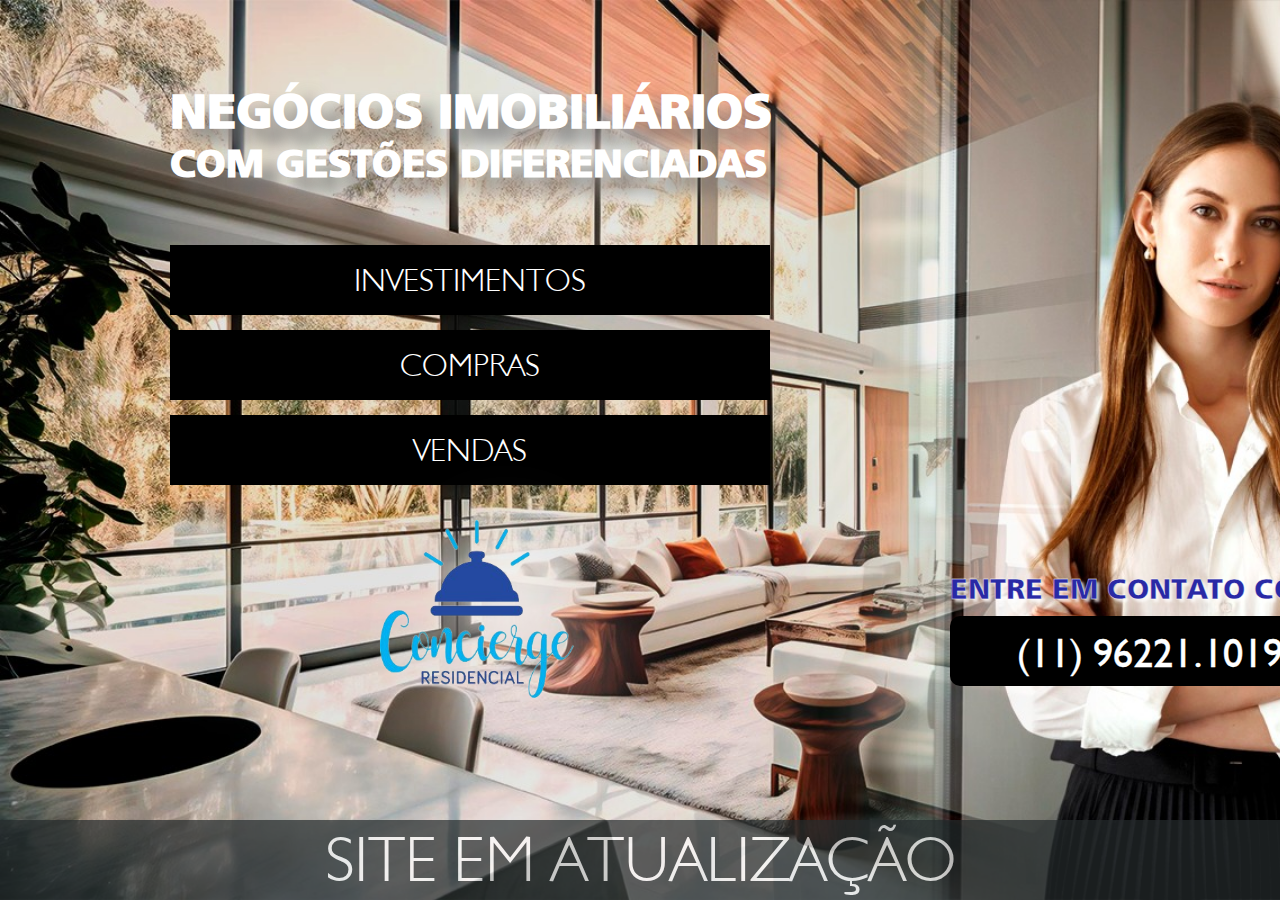
<file: index.html>
<!DOCTYPE html>
<html lang="pt-br">
<head>
    <meta charset="UTF-8">
    <meta name="viewport" content="width=device-width, initial-scale=1.0">
    <link rel="stylesheet" type="text/css" href="style.css">
    <title>Concierge Residencial</title>
</head>

<body>
    <section class="container">
        <div class="container-bg">
        <div id="rodape">SITE EM ATUALIZAÇÃO</div> 
        <div class="content">
            <div class="titulo-content">
                <div class="h3">NEGÓCIOS IMOBILIÁRIOS</div>
                <div class="h4">COM GESTÕES DIFERENCIADAS</div>
            <!-- </div> -->
            <br>
            
            <!-- <div class="button-container"> -->
                <button class="botoes">INVESTIMENTOS</button> 
                <button class="botoes">COMPRAS</button> 
                <button class="botoes">VENDAS</button> 
            </div>

            <div class="grid">
                <div id="logo">
                    <img src="./img/logo.imobilia.png" alt="Logotipo da Empresa">
                </div>
                <div class="contato">
                    <div class="contact">ENTRE EM CONTATO CONOSCO</div>
                    <button id="whats"><a href="https://wa.me/5511962211019" target="_blank">(11) 96221.1019 </a>
                        <img class="icone-whats" src="./img/whats.svg" alt="ícone do WhatsApp">
                    </button>                        
                </div>
            </div>
            
        </div>
        </div>
    </section>
     
    
   
    
</body>
    

</html>
</file>
<file: style.css>
*{
  padding: 0;
  margin: 0;
  border: 0;
}

:root{
  --cor1: #2D727C;
  --cor2:#5FA2AC;
  --cor3:#62DFAB;
  --cor4:#252B2C;
  --cor5:#ffff;
}

@font-face {
  font-family: 'Humanist777';
  src: url(/tipografia/Humanist\ 777\ Black\ BT.ttf)format('opentype');
}

@font-face {
  font-family: 'Humanisti521BT';
  src: url(/tipografia/Humanist521BT.ttf)format('opentype');
}

@font-face {
  font-family: 'Humanisti521LBT';
  src: url(/tipografia/Humanist521LightBT.ttf)format('opentype');
}

:root{
  --font-black: "Humanist777";
  --font-bt: "Humanisti521BT";
  --font-lbt:"Humanisti521LBT";  
}

.container {
  height: 100vh;
  display: flex;
  flex-direction: column;
}


.container-bg::before{
  content: "";
  position: absolute;
  inset: 0;
  background-image: url(./img/fundo.jpg) ;
  background-size: cover;
  z-index: -1;
}

.content {
  margin-top: 80px;
  padding-left: 170px;
  width: 650px;
  height: 70px;
} 


.titulo-content  {
  color: var(--cor5);
  font-size: 3rem;
  font-family: var(--font-black) ; 
  text-shadow: 15px 15px 15px rgba(102, 101, 101, 0.74);

}

.h3{
  font-size: 100%;
  font-weight: bold;
}

.h4{
  font-size: 80%;
  font-weight: bolder ;
  
}

.button-container {
  padding: 20px;
  text-align: center;
} 


.botoes {
  padding-top: 15px ;
  margin-bottom: 15px;
  background-color: black;
  cursor: pointer;
  display: grid;
  width: 600px;
  height: 70px;
  font-family: var(--font-lbt);
  color:var(--cor5);
  font-size: 2rem;
  text-align: center;
}

.grid{
  display: flex;
  padding-left: 130px; 
  
}

#logo img{
  width: 130%;
  height: 70%;
  margin: 70px;
  display: grid;
  margin-top: 20px;
  margin-left: 80px;
  filter: drop-shadow(30px 0 30px #ffffff);

}

.contato{
  font-family: var(--font-black);
  color:rgb(41, 41, 165);  
  text-shadow: 0.1em 0.1em 0.1em rgba(255, 255, 255, 0.74) ;
  margin-top: 70px;
  margin-left: 500px;
  font-size: 1.8rem;
  -webkit-text-stroke: 0.3px #ffffff;
  
}

.contact{
  width: 450px;
  height: auto;
  padding-bottom: 10px;
  
}

#whats {
  border-radius: 10px;
  background-color: black;
  font-family: var(--font-bt);
  color:var(--cor5);
  font-weight:lighter; 
  width: 450px;
  height: 70px; 
}

#whats a {
  color:var(--cor5);
  text-decoration: none;
  font-size: 2.5rem;
}

.icone-whats{
  width: 40px;
  height: 40px;
  text-align: end;
}

#rodape{
  width: 100%;
  height: 80px;
  text-align: center;
  align-items: center;
  background-color: var(--cor4);
  color: var(--cor5);
  opacity: 0.7;
  font-size: 4rem;
  font-family: var(--font-lbt);
  position: absolute;
  bottom: 0;
}

/*celular */
@media (min-width: 350px) and (max-width: 850px) {
  .container {
    display: flex;
    width: 100%;
    padding: 0; /* Adicione margens para espaço extra */
    /* background-position: -550px;
    background-color:#252B2C; */

  }

  .container-bg::before{
    content: "";
    background-image: url(./img/fundo.jpg) ;
    background-position-x: -550px ;
    background-size: cover;
    
  }

  .content {
    width: 90%;
    margin-top: 20px;
    padding: 20px;
  }

  .titulo-content {
    font-size: 3rem;
    align-items: center;
  }

  .h3{
    font-size: 100%;
    font-weight: bold;
  }
  
  .h4{
    font-size: 90%;
    font-weight: bolder ;
    
  }
  .botoes {
    width: 60%;
    height: 90%;
    font-size: 1.4rem;
    align-items: center;
  }

  .grid {
    display: block;
    flex-direction: column;
    justify-content: center;
    padding: 0;
  }

  #logo img {
    width: 45%; /* Faça a imagem preencher a largura */
    height: 40%;
    margin: 0;
    padding: 0; /* Margem superior e inferior */
    margin-top: 50px;
    justify-content: center;
    margin-left: 80px;
  }

  .contato {
    margin-left: 0;
    margin-top: 0;
    font-size: 1rem;
    width: 120%;
  }

  .contact{
    width: 100%;
    height: auto;
    font-size: 1rem;
    margin-top: 5%;
    margin-left: 12%;
  }

  #whats {
    width: 65%;
    height: auto;
    margin-left: 10%;
  }

  #whats a{
    font-size: 1.6rem;
  }

  #rodape {
    position: absolute;
    font-size: 1.6rem;
    bottom: 0;
    display: flex; 
    width: 100%;
    padding: 0;
    justify-content: center;
    
  }
}


@media (min-width: 768px) and (max-width: 1024px){  /*tablet */
  .container {
    display: block;
    width: 100%;
    padding: 0;   
    background-position-x: -750px ;
    
  }

  .container-bg::before{
    content: "";
    background-image: url(./img/fundo.jpg) ;
    background-position-x: -750px ;
    
  }

  .content {
    width: 60%;
    margin-top: 20px;
    padding: 20px;
  }

  .titulo-content {
    font-size: 3rem;
    align-items: center;
  }

  .h3{
    margin-top: 10px;
    margin-left: 20px;
    width: 100%;
    font-size: 80%;
    font-weight: bold;
  }
  
  .h4{
    margin-left: 20px;
    width: 100%;
    font-size: 60%;
    font-weight: bolder ;
    
  }
  .botoes {
    width: 100%;
    height: 90%;
    font-size: 1.4rem;
    align-items: center;
  }

  .grid {
    display: block;
    flex-direction: column;
    justify-content: center;
    padding: 0;
  }

  #logo img {
    width: 35%;   
    height: 40%;
    margin: 0;
    padding: 0;  
    justify-content: center;
    margin-left: 35%;
    margin-top: 10%;
  }

  .contato {
    margin-left: 0;
    margin-top: 0;
    font-size: 1.2rem;
    width: 85%;
  }

  .contact{
    width: 100%;
    margin-top: 10%;
    margin-left: 20%;
    align-items: center;
    justify-content: center;
  }

  #whats {
    width: 90%;
    margin-left: 15%;
    align-items: center;
  }

  #whats a{
    font-size: 1.8rem;
  }

  #rodape {
    position: absolute;
    font-size: 3rem;
    bottom: 0;
    display: flex; 
    width: 100%;
    padding: 0;
    justify-content: center;
    
  }

}


/* Estilos para telas menores que 480px (por exemplo, smartphones em modo paisagem) */
@media screen and (max-width: 480px) {
  .titulo-content {
    font-size: 1.5rem;
  }

  .botoes {
    font-size: 1.2rem;
  }

  .contato {
    font-size: 1.2rem;
  }

  #whats {
    font-size: 1rem;
  }
}


#rodape {
  position: absolute; /* Mantenha o rodapé no fluxo do documento */
  
}

  

/* @media (min-width: 350px) and (max-width: 767px) { celular
  .container{
    align-items: center;
    width: 100% ;
    flex-direction: column;
    align-items: center;
    
  }
}


  .content{
    width: 20%;
  }


  .titulo-content{
    display: block;
    width: 20%;
    align-items: center;
}

@media (min-width: 768px) and (max-width: 1024px) { Tablet

}
</file>
